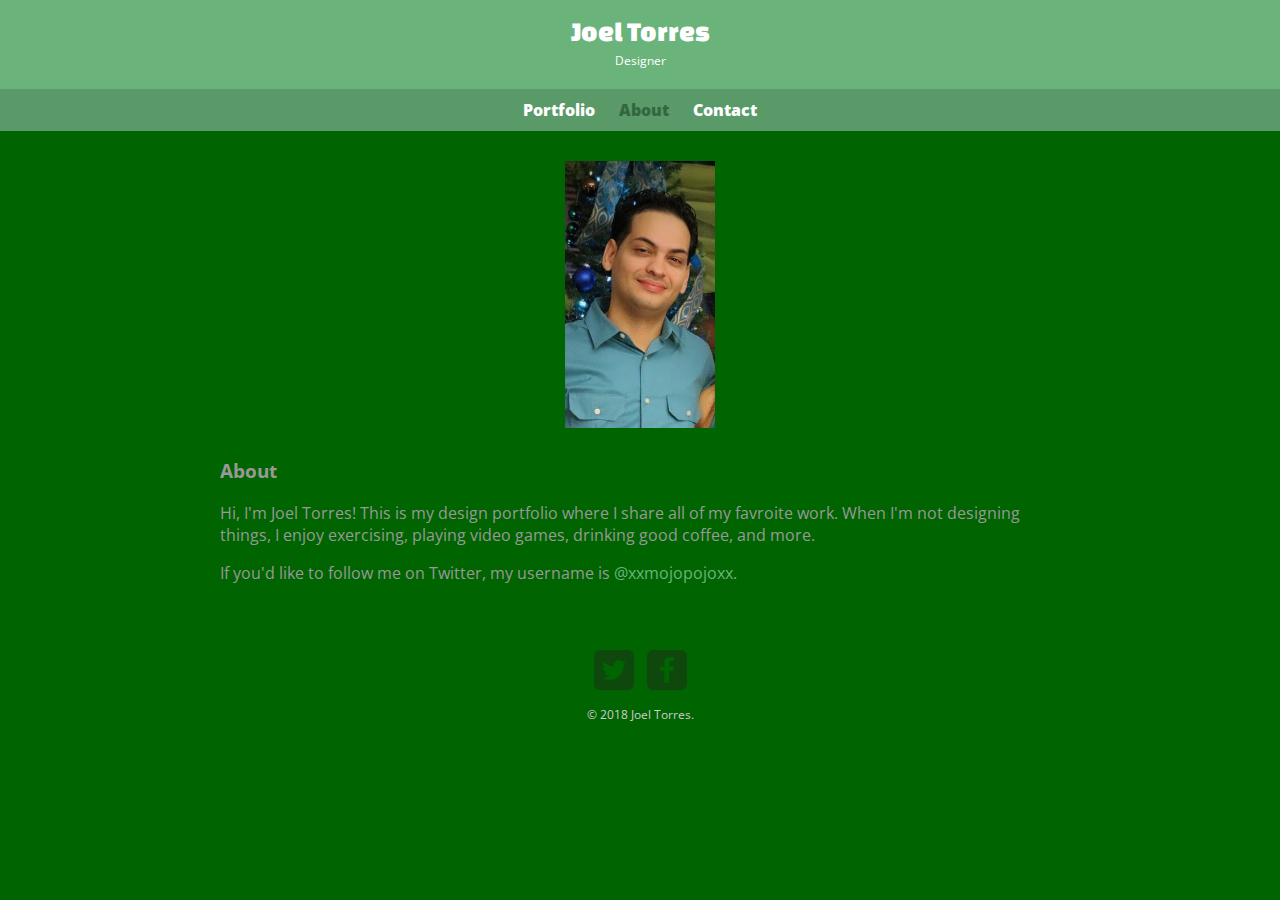
<file: about.html>
<!DOCTYPE html>
<html>
  <head>
    <meta charset="utf-8">
    <title>Joel Torres | Designer</title>
    <link rel="stylesheet" href="css/normalize.css">
    <link href='http://fonts.googleapis.com/css?family=Changa+One|Open+Sans:400italic,700italic,400,700,800' rel='stylesheet' type='text/css'>
    <link rel="stylesheet" href="css/main.css">
    <link rel="stylesheet" href="css/responsive.css">
  </head>
  <body>
    <header>
      <a href="portfolio.html" id="logo">
        <h1>Joel Torres</h1>
        <h2>Designer</h2>
      </a>
      <nav>
        <ul>
          <li><a href="portfolio.html">Portfolio</a></li>
          <li><a href="about.html" class="selected">About</a></li>
          <li><a href="contact.html">Contact</a></li>
        </ul>
      </nav>
    </header>
    <div id="wrapper">
      <section>
        <img src="img/Joel.jpg" alt="Photograph of Joel Torres" class="profile-photo">
        <h3>About</h3>
        <p>Hi, I'm Joel Torres! This is my design portfolio where I share all of my favroite work. When I'm not designing things, I enjoy exercising, playing video games, drinking good coffee, and more.</p>
        <p>If you'd like to follow me on Twitter, my username is <a href="http://twitter.com/xxmojopojoxx">@xxmojopojoxx</a>.</p>
      </section>
      <footer>
        <a href="http://twitter.com/xxmojopojoxx"><img src="img/twitter-wrap.png" alt="Twitter Logo" class="social-icon"></a>
        <a href="http://facebook.com/joel.torresrodriguez.3" target="_blank"><img src="img/facebook-wrap.png" alt="Facebook Logo" class="social-icon"></a>
        <p>&copy; 2018 Joel Torres.</p>
      </footer>
    </div>
  </body>
</html>
</file>
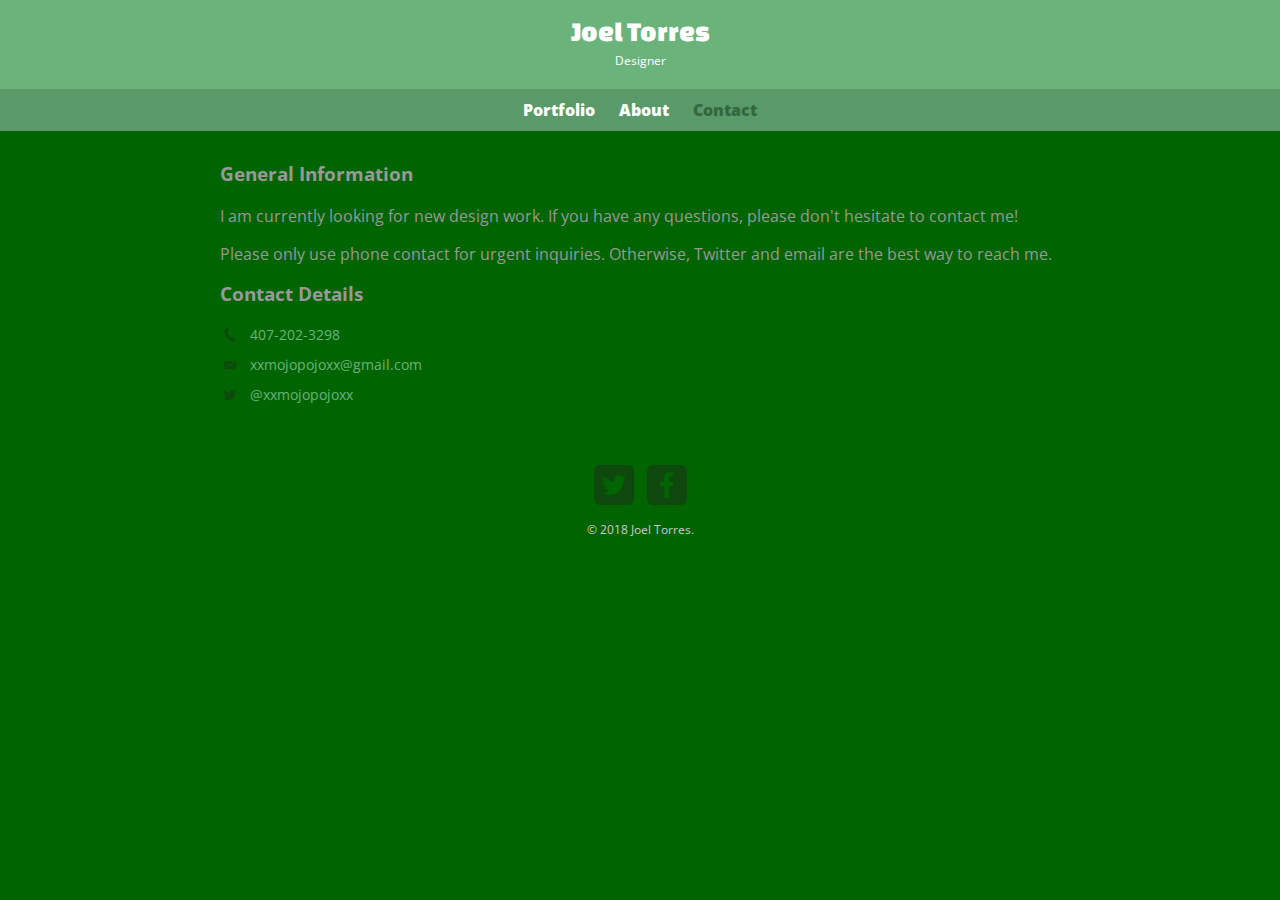
<file: contact.html>
<!DOCTYPE html>
<html>
  <head>
    <meta charset="utf-8">
    <title>Joel Torres | Designer</title>
    <link rel="stylesheet" href="css/normalize.css">
    <link href='http://fonts.googleapis.com/css?family=Changa+One|Open+Sans:400italic,700italic,400,700,800' rel='stylesheet' type='text/css'>
    <link rel="stylesheet" href="css/main.css">
    <link rel="stylesheet" href="css/responsive.css">
  </head>
  <body>
    <header>
      <a href="portfolio.html" id="logo">
        <h1>Joel Torres</h1>
        <h2>Designer</h2>
      </a>
      <nav>
        <ul>
          <li><a href="portfolio.html">Portfolio</a></li>
          <li><a href="about.html">About</a></li>
          <li><a href="contact.html" class="selected">Contact</a></li>
        </ul>
      </nav>
    </header>
    <div id="wrapper">
      <section>
        <h3>General Information</h3>
        <p>I am currently looking for new design work. If you have any questions, please don't hesitate to contact me!</p>
        <p>Please only use phone contact for urgent inquiries. Otherwise, Twitter and email are the best way to reach me.</p>
      </section>
      <section>
        <h3>Contact Details</h3>
        <ul class="contact-info">
          <li class="phone"><a href="tel:407-202-3298">407-202-3298</a></li>
          <li class="mail"><a href="mailto:xxmojopojoxx@gmail.com">xxmojopojoxx@gmail.com</a></li>
          <li class="twitter"><a href="http://twitter.com/" target="_blank">@xxmojopojoxx</a></li>
        </ul>
      </section>
      <footer>
        <a href="http://twitter.com/xxmojopojoxx"><img src="img/twitter-wrap.png" alt="Twitter Logo" class="social-icon"></a>
        <a href="http://facebook.com/joel.torresrodriguez.3" target="_blank"><img src="img/facebook-wrap.png" alt="Facebook Logo" class="social-icon"></a>
        <p>&copy; 2018 Joel Torres.</p>
      </footer>
    </div>
  </body>
</html>
</file>
<file: css/main.css>
/**********************************
GENERAL
***********************************/

body {
  font-family: 'Open Sans', sans-serif;
}

#wrapper {
  max-width: 840px;
  margin: 0 auto;
  padding: 0 5%;
}

a {
  text-decoration: none;
}

img {
  max-width: 100%;

}

h3 {
  margin: 0 0 1em 0;
}



/**********************************
HEADING
***********************************/

header {
  float: left;
  margin: 0 0 30px 0;
  padding: 5px 0 0 0;
  width: 100%;
}

#logo {
  text-align: center;
  margin: 0;
}

h1 {
  font-family: 'Changa One', sans-serif;
  margin: 15px 0;
  font-size: 1.75em;
  font-weight: normal;
  line-height: 0.8em;
}

h2 {
  font-size: 0.75em;
  margin: -5px 0 0;
  font-weight: normal;
}



/**********************************
NAVIGATION
***********************************/

nav {
  text-align: center;
  padding: 10px 0;
  margin: 20px 0 0;
}

nav ul {
  list-style: none;
  margin: 0 10px;
  padding: 0;
}

nav li {
  display: inline-block;
}

nav a {
  font-weight: 800;
  padding: 15px 10px;
}



/**********************************
FOOTER
***********************************/

footer {
  font-size: 0.75em;
  text-align: center;
  clear: both;
  padding-top: 50px;
  color: #ccc;
}

.social-icon {
  width: 40px;
  height: 40px;
  margin: 0 5px;
}



/**********************************
PAGE: PORTFOLIO
***********************************/

#gallery {
  margin: 0;
  padding: 0;
  list-style: none;
}

#gallery li {
  float: left;
  width: 45%;
  margin: 2.5%;
  background-color: #f5f5f5;
  color: #bdc3c7;
}

#gallery li a p {
  margin: 0;
  padding: 5%;
  font-size: .85em;
  color: #327842;
  font-weight: bold;
}



/**********************************
PAGE: ABOUT
***********************************/

.profile-photo {
  display: block;
  max-width: 150px;
  margin: 0 auto 30px;
  border-radius: 10 0%;
}



/**********************************
PAGE: CONTACT
***********************************/

.contact-info {
  list-style: none;
  padding: 0;
  margin: 0;
  font-size: 0.9em;
}

.contact-info a {
  display: block;
  min-height: 20px;
  background-repeat: no-repeat;
  background-size: 20px 20px;
  padding: 0 0 0 30px;
  margin: 0 0 10px;
}

.contact-info li.phone a {
  background-image: url('../img/phone.png');
}

.contact-info li.mail a {
  background-image: url('../img/mail.png');
}

.contact-info li.twitter a {
  background-image: url('../img/twitter.png');
}



/**********************************
COLORS
***********************************/

/* site body */
body {
  background-color: #fff;
  color: #999;
}

/* green header */
header {
  background: #6ab47b;
  border-color: #599a68;
}

/* nav background on mobile */
nav {
  background: #599a68;
}

/* logo text */
h1, h2 {
  color: #fff;
}

/* links */
a {
  color: #6ab47b;
}

/* nav link */
nav a, nav a:visited {
  color: #fff;
}

/* selected nav link */
nav a.selected, nav a:hover {
  color: #32673f;
}
</file>
<file: css/responsive.css>
@media screen and (min-width: 480px) {
  body {
    background: navy;
  }
}

@media screen and (min-width: 660px) {
  body {
    background: darkgreen;
  }
}
</file>
